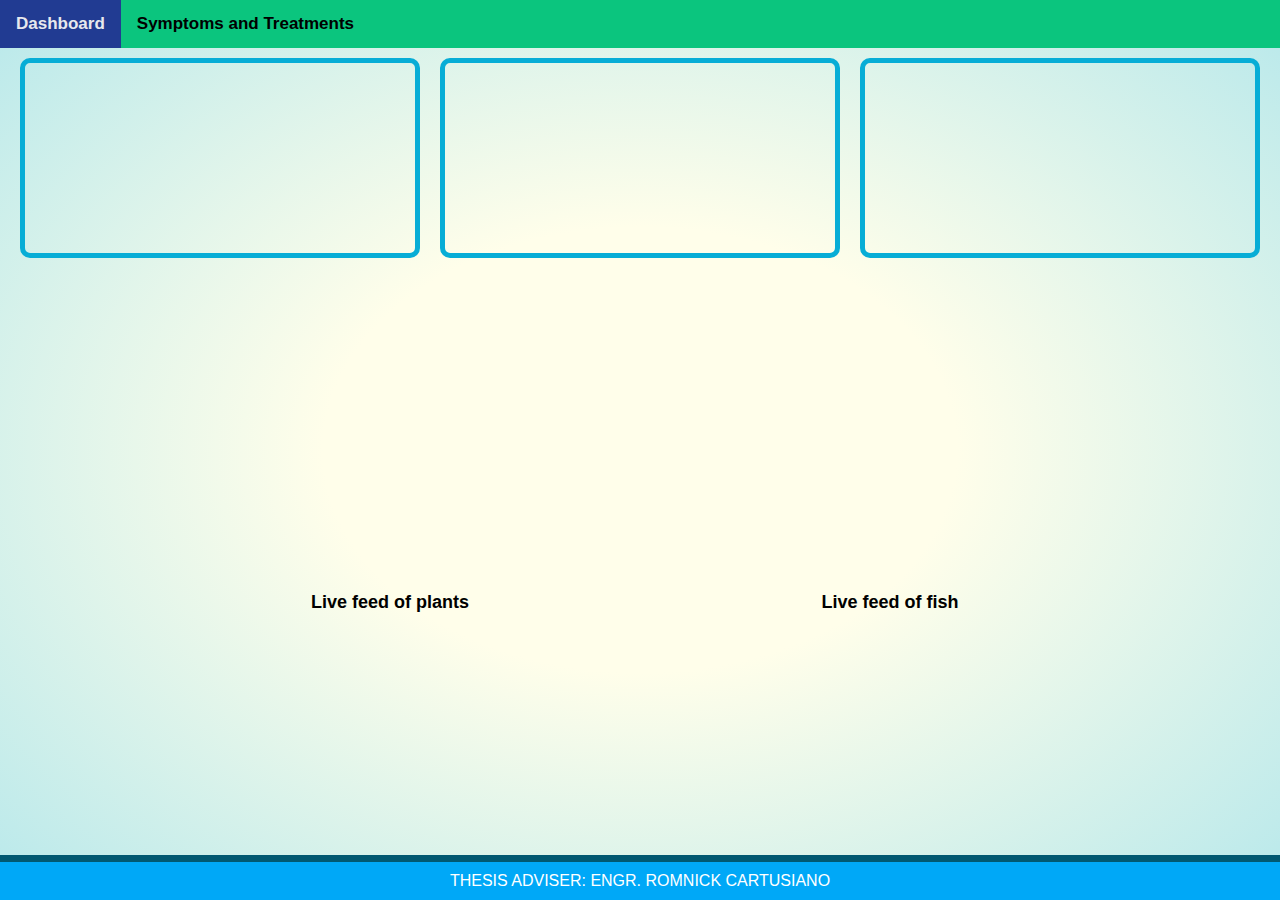
<file: data/index.html>
<!DOCTYPE HTML>
<html lang="en"></html>
<head>
  <meta charset="utf-8">
  <meta name="viewport" content="width=device-width, initial-scale=1">
  <meta http-equiv="X-UA-Compatible" content="IE=edge">
  <script src="https://code.highcharts.com/highcharts.js"></script>
  <title>AQUAPONICS MONITORING SYSTEM</title>
  <style>
      * {
        margin: 0;
        padding: 0;
        font-family: sans-serif;
    }
        
        .container {
      max-width: 600px;
      margin: 0 auto;
      padding: 20px;
      text-align: center;
    }
    
    .sensor-data {
      display: flex;
      flex-direction: column;
      align-items: center;
      justify-content: center;
      margin-top: 20px;
    }
    
    .sensor-data h2 {
      margin-top: 20px;
    }
    
    .sensor-data p {
      font-size: 24px;
      font-weight: bold;
      margin: 10px 0;
    }
    .chartContainer {
      display:flex;
      flex-direction: row;
      justify-content: center;
      height: 100%;
    }
    
    .container1, .container2, .container3 {
      width: 400px;
      height: 200px;
      margin: 10px;
      border: 5px solid #07add6;
      border-radius: 10px;
    }
    
    footer {
      position: fixed;
      bottom: 0;
      left: 0;
      width: 100%;
      background-color: #00a8f7;
      color: #fff;
      text-align: center;
      padding: 10px 0;
    }


html, body { height: 100%; }
body {
  background:radial-gradient(ellipse at center, rgba(255,254,234,1) 0%, rgba(255,254,234,1) 35%, #B7E8EB 100%);
  overflow: hidden;
}

.ocean { 
  height: 5%;
  width:100%;
  position:absolute;
  bottom:0;
  left:0;
  background: #015871;
}

.wave {
  background: url(https://s3-us-west-2.amazonaws.com/s.cdpn.io/85486/wave.svg) repeat-x; 
  position: absolute;
  top: -198px;
  width: 6400px;
  height: 198px;
  animation: wave 7s cubic-bezier( 0.36, 0.45, 0.63, 0.53) infinite;
  transform: translate3d(0, 0, 0);
}

.wave:nth-of-type(2) {
  top: -175px;
  animation: wave 7s cubic-bezier( 0.36, 0.45, 0.63, 0.53) -.125s infinite, swell 7s ease -1.25s infinite;
  opacity: 1;
}

@keyframes wave {
  0% {
    margin-left: 0;
  }
  100% {
    margin-left: -1600px;
  }
}

@keyframes swell {
  0%, 100% {
    transform: translate3d(0,-25px,0);
  }
  50% {
    transform: translate3d(0,5px,0);
  }
}
    
   
 /* Style the links inside the navigation bar */
 .topnav a {
  float: left;
  color: #000000;
  text-align: center;
  padding: 14px 16px;
  text-decoration: none;
  font-size: 17px;
  font-weight: bold;
  font-style: sans-serif;
}

/* Change the color of links on hover */
.topnav a:hover {
  background-color: #213b92;
  color: rgb(231, 232, 237);
}

/* Add a color to the active/current link */
.topnav a.active {
  background-color: #00ffa2;
  color: white;
}
nav {
  background-color: #0bc57e;
  overflow: hidden;
}

nav ul {
  margin: 0;
  padding: 0;
  list-style: none;
}

nav li {
  float: left;
}

nav a {
  display: block;
  color: rgb(255, 255, 255);
  text-align: center;
  padding: 14px 16px;
  text-decoration: none;
  font-weight: bold;
}

nav a:hover {
  background-color: #ddd;
  color: black;
}
nav {
  background-color: #0bc57e;
  overflow: hidden;
}

nav ul {
  margin: 0;
  padding: 0;
  list-style: none;
}

nav li {
  float: left;
}


nav a:hover {
  background-color: #ddd;
  color: black;
}

:root {
  --scrollcolor: #fff;
  --scrollbackground: #141e27;
}

* {
  box-sizing: border-box;
}

      
#webcam-overlay {
  
  display: flex;
  flex-direction:row;
  margin-inline: 100;
  margin: 10px;
  justify-content: center;
  
}



.webcamLabel1, .webcamLabel2 {
  display: flex;
  flex-direction: row;
  margin: 10px;
  justify-content: center;
  font-size: 18px;
  font-weight: bold;
  color: #000;
}




  </style>
</head>
<body>
  <div class="topnav">
    <nav>
      <ul>
        <li><a href="index.html">Dashboard</a></li>

        <li><a href="symtomsandtreatment.html">Symptoms and Treatments</a></li>

      </ul>
    </nav>
  </div>
  <div id="background">
  </div>
  <div class="ocean">
    <div class="wave"></div>
    <div class="wave"></div>
  </div>

  <main>
    <div class="chartContainer">
      <div id="chart-temperature" class="container1"></div>
      <div id="chart-pressure" class="container2"></div>
      <div id="chart-tds" class="container3"></div>
  </main>

  <div id="webcam-overlay">
    <div id="webcamContaine1">
      <div id="video1Container">
        <video id="video1" width="500" height="300" autoplay></video>
        <p class="webcamLabel1" style="color: rgb(0, 0, 0);">Live feed of plants</p>
      </div>
    </div>


    <div id="webcamContainer2">
      <div id="video2Container">
        <video id="video2" width="500" height="300" autoplay></video>
        <p class="webcamLabel2" style="color: rgb(0, 0, 0);">Live feed of fish</p>
      </div>
    </div>
  </div>


    <script>
const video1 = document.getElementById("video1");
const video2 = document.getElementById("video2");

// Use getUserMedia API to get access to the first webcam
navigator.mediaDevices.getUserMedia({ video: { facingMode: "environment" } })
.then(stream => {
  video1.srcObject = stream;
})
.catch(error => {
  console.error("Error accessing the first webcam: ", error);
});

// Use getUserMedia API to get access to the second webcam
navigator.mediaDevices.getUserMedia({ video: { facingMode: "user" } })
.then(stream => {
  video2.srcObject = stream;
})
.catch(error => {
  console.error("Error accessing the second webcam: ", error);
});


</script>

<script>

  //GET SENSOR READINGS FROM ESP32

  // TEMPERATURE 
var chartT = new Highcharts.Chart({
  chart:{renderTo : 'chart-temperature' },
  title: { text: 'DS18B20 Temperature' },
  series: [{
    showInLegend: false,
    data: []
  }],
  plotOptions: {
    line: { animation: false,
      dataLabels: { enabled: true }
    },
    series: { color: '#059e8a' }
  },
  xAxis: { type: 'datetime',
    dateTimeLabelFormats: { second: '%H:%M:%S' }
  },
  yAxis: {
    title: { text: 'Temperature (Celsius)' }
    //title: { text: 'Temperature (Fahrenheit)' }
  },
  credits: { enabled: false }
});
setInterval(function ( ) {
  var xhttp = new XMLHttpRequest();
  xhttp.onreadystatechange = function() {
    if (this.readyState == 4 && this.status == 200) {
      var x = (new Date()).getTime(),
          y = parseFloat(this.responseText);
      //console.log(this.responseText);
      if(chartT.series[0].data.length > 40) {
        chartT.series[0].addPoint([x, y], true, true, true);
      } else {
        chartT.series[0].addPoint([x, y], true, false, true);
      }
    }
  };
  xhttp.open("GET", "/temperature", true);
  xhttp.send();
}, 1000 ) ;

//PH level
var chartP = new Highcharts.Chart({
  chart:{ renderTo:'chart-pressure' },
  title: { text: 'pH level' },
  series: [{
    showInLegend: false,
    data: []
  }],
  plotOptions: {
    line: { animation: false,
      dataLabels: { enabled: true }
    },
    series: { color: '#18009c' }
  },
  xAxis: {
    type: 'datetime',
    dateTimeLabelFormats: { second: '%H:%M:%S' }
  },
  yAxis: {
    title: { text: 'PH value' }
  },
  credits: { enabled: false }
});
setInterval(function ( ) {
  var xhttp = new XMLHttpRequest();
  xhttp.onreadystatechange = function() {
    if (this.readyState == 4 && this.status == 200) {
      var x = (new Date()).getTime(),
          y = parseFloat(this.responseText);
      //console.log(this.responseText);
      if(chartP.series[0].data.length > 40) {
        chartP.series[0].addPoint([x, y], true, true, true);
      } else {
        chartP.series[0].addPoint([x, y], true, false, true);
      }
    }
  };
  xhttp.open("GET", "/ph", true);
  xhttp.send();
}, 1000 ) ;

  //TDS
  var chartTDS = new Highcharts.Chart({
  chart:{ renderTo:'chart-tds' },
  title: { text: 'TDS (TOTAL DISSOLVED SOLIDS) Level' },
  series: [{
    showInLegend: false,
    data: []
  }],
  plotOptions: {
    line: { animation: false,
      dataLabels: { enabled: true }
    },
    series: { color: '#9c0018' }
  },
  xAxis: {
    type: 'datetime',
    dateTimeLabelFormats: { second: '%H:%M:%S' }
  },
  yAxis: {
    title: { text: 'PPM' }
  },
  credits: { enabled: false }
});
setInterval(function ( ) {
  var xhttp = new XMLHttpRequest();
  xhttp.onreadystatechange = function() {
    if (this.readyState == 4 && this.status == 200) {
      var x = (new Date()).getTime(),
          y = parseFloat(this.responseText);
      if(chartTDS.series[0].data.length > 40) {
        chartTDS.series[0].addPoint([x, y], true, true, true);
      } else {
        chartTDS.series[0].addPoint([x, y], true, false, true);
      }
    }
  };
  xhttp.open("GET", "/tds", true);
  xhttp.send();
}, 1000 ) ;
</script>


<footer>
  <p>THESIS ADVISER: ENGR. ROMNICK CARTUSIANO </p>
</footer>
</html
</file>
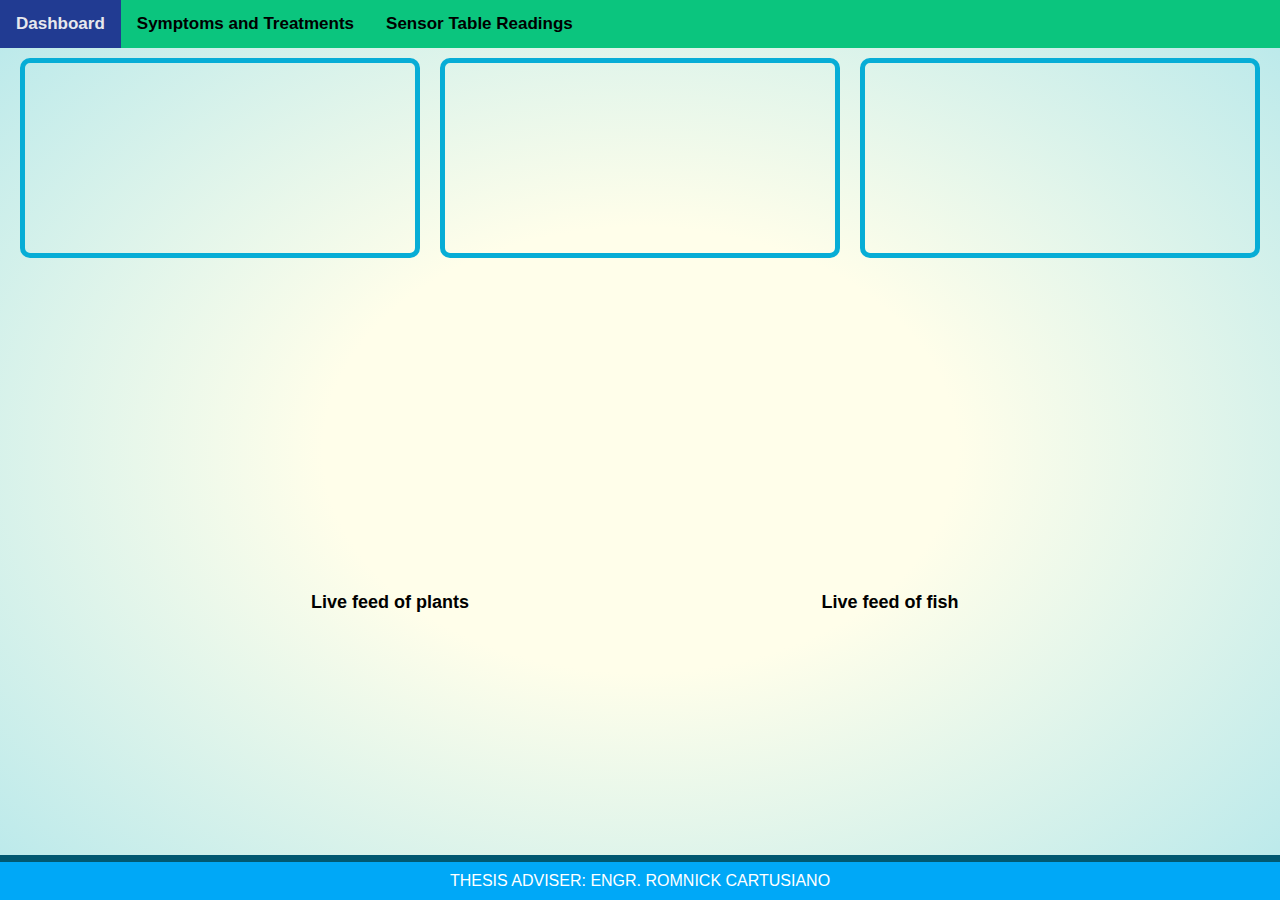
<file: sensordata/index.html>
<!DOCTYPE HTML>
<html lang="en"></html>
<head>
  <meta charset="utf-8">
  <meta name="viewport" content="width=device-width, initial-scale=1">
  <meta http-equiv="X-UA-Compatible" content="IE=edge">
  <script src="https://code.highcharts.com/highcharts.js"></script>
  <title>AQUAPONICS MONITORING SYSTEM</title>
  <style>
      * {
        margin: 0;
        padding: 0;
        font-family: sans-serif;
    }
        
        .container {
      max-width: 600px;
      margin: 0 auto;
      padding: 20px;
      text-align: center;
    }
    
    .sensor-data {
      display: flex;
      flex-direction: column;
      align-items: center;
      justify-content: center;
      margin-top: 20px;
    }
    
    .sensor-data h2 {
      margin-top: 20px;
    }
    
    .sensor-data p {
      font-size: 24px;
      font-weight: bold;
      margin: 10px 0;
    }
    .chartContainer {
      display:flex;
      flex-direction: row;
      justify-content: center;
      height: 100%;
    }
    
    .container1, .container2, .container3 {
      width: 400px;
      height: 200px;
      margin: 10px;
      border: 5px solid #07add6;
      border-radius: 10px;
    }
    
    footer {
      position: fixed;
      bottom: 0;
      left: 0;
      width: 100%;
      background-color: #00a8f7;
      color: #fff;
      text-align: center;
      padding: 10px 0;
    }


html, body { height: 100%; }
body {
  background:radial-gradient(ellipse at center, rgba(255,254,234,1) 0%, rgba(255,254,234,1) 35%, #B7E8EB 100%);
  overflow: hidden;
}

.ocean { 
  height: 5%;
  width:100%;
  position:absolute;
  bottom:0;
  left:0;
  background: #015871;
}

.wave {
  background: url(https://s3-us-west-2.amazonaws.com/s.cdpn.io/85486/wave.svg) repeat-x; 
  position: absolute;
  top: -198px;
  width: 6400px;
  height: 198px;
  animation: wave 7s cubic-bezier( 0.36, 0.45, 0.63, 0.53) infinite;
  transform: translate3d(0, 0, 0);
}

.wave:nth-of-type(2) {
  top: -175px;
  animation: wave 7s cubic-bezier( 0.36, 0.45, 0.63, 0.53) -.125s infinite, swell 7s ease -1.25s infinite;
  opacity: 1;
}

@keyframes wave {
  0% {
    margin-left: 0;
  }
  100% {
    margin-left: -1600px;
  }
}

@keyframes swell {
  0%, 100% {
    transform: translate3d(0,-25px,0);
  }
  50% {
    transform: translate3d(0,5px,0);
  }
}
    
   
 /* Style the links inside the navigation bar */
 .topnav a {
  float: left;
  color: #000000;
  text-align: center;
  padding: 14px 16px;
  text-decoration: none;
  font-size: 17px;
  font-weight: bold;
  font-style: sans-serif;
}

/* Change the color of links on hover */
.topnav a:hover {
  background-color: #213b92;
  color: rgb(231, 232, 237);
}

/* Add a color to the active/current link */
.topnav a.active {
  background-color: #00ffa2;
  color: white;
}
nav {
  background-color: #0bc57e;
  overflow: hidden;
}

nav ul {
  margin: 0;
  padding: 0;
  list-style: none;
}

nav li {
  float: left;
}

nav a {
  display: block;
  color: rgb(255, 255, 255);
  text-align: center;
  padding: 14px 16px;
  text-decoration: none;
  font-weight: bold;
}

nav a:hover {
  background-color: #ddd;
  color: black;
}
nav {
  background-color: #0bc57e;
  overflow: hidden;
}

nav ul {
  margin: 0;
  padding: 0;
  list-style: none;
}

nav li {
  float: left;
}


nav a:hover {
  background-color: #ddd;
  color: black;
}

:root {
  --scrollcolor: #fff;
  --scrollbackground: #141e27;
}

* {
  box-sizing: border-box;
}

      
#webcam-overlay {
  
  display: flex;
  flex-direction:row;
  margin-inline: 100;
  margin: 10px;
  justify-content: center;
  
}



.webcamLabel1, .webcamLabel2 {
  display: flex;
  flex-direction: row;
  margin: 10px;
  justify-content: center;
  font-size: 18px;
  font-weight: bold;
  color: #000;
}




  </style>
</head>
<body>
  <div class="topnav">
    <nav>
      <ul>
        <li><a href="index.html">Dashboard</a></li>
        <li><a href="symtomsandtreatment.html">Symptoms and Treatments</a></li>
        <li><a href="index.php">Sensor Table Readings</a></li>
      </ul>
    </nav>
  </div>
  <div id="background">
  </div>
  <div class="ocean">
    <div class="wave"></div>
    <div class="wave"></div>
  </div>

  <main>
    <div class="chartContainer">
      <div id="chart-temperature" class="container1"></div>
      <div id="chart-pressure" class="container2"></div>
      <div id="chart-tds" class="container3"></div>
  </main>

  <div id="webcam-overlay">
    <div id="webcamContaine1">
      <div id="video1Container">
        <video id="video1" width="500" height="300" autoplay></video>
        <p class="webcamLabel1" style="color: rgb(0, 0, 0);">Live feed of plants</p>
      </div>
    </div>


    <div id="webcamContainer2">
      <div id="video2Container">
        <video id="video2" width="500" height="300" autoplay></video>
        <p class="webcamLabel2" style="color: rgb(0, 0, 0);">Live feed of fish</p>
      </div>
    </div>
  </div>


    <script>
const video1 = document.getElementById("video1");
const video2 = document.getElementById("video2");

// Use getUserMedia API to get access to the first webcam
navigator.mediaDevices.getUserMedia({ video: { facingMode: "environment" } })
.then(stream => {
  video1.srcObject = stream;
})
.catch(error => {
  console.error("Error accessing the first webcam: ", error);
});

// Use getUserMedia API to get access to the second webcam
navigator.mediaDevices.getUserMedia({ video: { facingMode: "user" } })
.then(stream => {
  video2.srcObject = stream;
})
.catch(error => {
  console.error("Error accessing the second webcam: ", error);
});


</script>

<script>

  //GET SENSOR READINGS FROM ESP32

  // TEMPERATURE 
  var chartT = new Highcharts.Chart({
  chart:{renderTo : 'chart-temperature' },
  title: { text: 'DS18B20 Temperature' },
  series: [{
    showInLegend: false,
    data: []
  }],
  plotOptions: {
    line: { animation: false,
      dataLabels: { enabled: true }
    },
    series: { color: '#059e8a' }
  },
  xAxis: { type: 'datetime',
    dateTimeLabelFormats: { second: '%H:%M:%S' }
  },
  yAxis: {
    title: { text: 'Temperature (Celsius)' }
    //title: { text: 'Temperature (Fahrenheit)' }
  },
  credits: { enabled: false }
});
setInterval(function ( ) {
  var xhttp = new XMLHttpRequest();
  xhttp.onreadystatechange = function() {
    if (this.readyState == 4 && this.status == 200) {
      console.log(this.responseText);
      var response = JSON.parse(this.responseText);
      var temperature = response.value1;
      var x = (new Date()).getTime(),
          y = parseFloat(temperature);
      //console.log(this.responseText);
      if(chartT.series[0].data.length > 40) {
        chartT.series[0].addPoint([x, y], true, true, true);
      } else {
        chartT.series[0].addPoint([x, y], true, false, true);
      }
    }
  };
  xhttp.open("GET", "post-esp-data.php?sensor=value1", true);
  xhttp.setRequestHeader('Content-type', 'application/x-www-form-urlencoded');
  xhttp.send();
}, 1000 ) ;
//PH level
var chartP = new Highcharts.Chart({
  chart:{ renderTo:'chart-pressure' },
  title: { text: 'pH level' },
  series: [{
    showInLegend: false,
    data: []
  }],
  plotOptions: {
    line: { animation: false,
      dataLabels: { enabled: true }
    },
    series: { color: '#18009c' }
  },
  xAxis: {
    type: 'datetime',
    dateTimeLabelFormats: { second: '%H:%M:%S' }
  },
  yAxis: {
    title: { text: 'PH value' }
  },
  credits: { enabled: false }
});
setInterval(function ( ) {
  var xhttp = new XMLHttpRequest();
  xhttp.onreadystatechange = function() {
    if (this.readyState == 4 && this.status == 200) {
      console.log(this.responseText);
      var response = JSON.parse(this.responseText);
      var pH = response.value2
      var x = (new Date()).getTime(),
          y = parseFloat(pH);
      //console.log(this.responseText);
      if(chartP.series[0].data.length > 40) {
        chartP.series[0].addPoint([x, y], true, true, true);
      } else {
        chartP.series[0].addPoint([x, y], true, false, true);
      }
    }
  };
  xhttp.open("GET", "post-esp-data.php?sensor=value2", true);
  xhttp.setRequestHeader('Content-type', 'application/x-www-form-urlencoded');
  xhttp.send();
}, 1000 ) ;

  //TDS
  var chartTDS = new Highcharts.Chart({
  chart:{ renderTo:'chart-tds' },
  title: { text: 'TDS (TOTAL DISSOLVED SOLIDS) Level' },
  series: [{
    showInLegend: false,
    data: []
  }],
  plotOptions: {
    line: { animation: false,
      dataLabels: { enabled: true }
    },
    series: { color: '#9c0018' }
  },
  xAxis: {
    type: 'datetime',
    dateTimeLabelFormats: { second: '%H:%M:%S' }
  },
  yAxis: {
    title: { text: 'PPM' }
  },
  credits: { enabled: false }
});
setInterval(function ( ) {
  var xhttp = new XMLHttpRequest();
  xhttp.onreadystatechange = function() {
    if (this.readyState == 4 && this.status == 200) {
      console.log(this.responseText);
      var response = JSON.parse(this.responseText);
      var tds = response.value3
      var x = (new Date()).getTime(),
          y = parseFloat(tds);
      if(chartTDS.series[0].data.length > 40) {
        chartTDS.series[0].addPoint([x, y], true, true, true);
      } else {
        chartTDS.series[0].addPoint([x, y], true, false, true);
      }
    }
  };
  xhttp.open("GET", "post-esp-data.php?sensor=value3", true);
  xhttp.setRequestHeader('Content-type', 'application/x-www-form-urlencoded');
  xhttp.send();
}, 1000 ) ;
</script>


<footer>
  <p>THESIS ADVISER: ENGR. ROMNICK CARTUSIANO </p>
</footer>
</html
</file>
